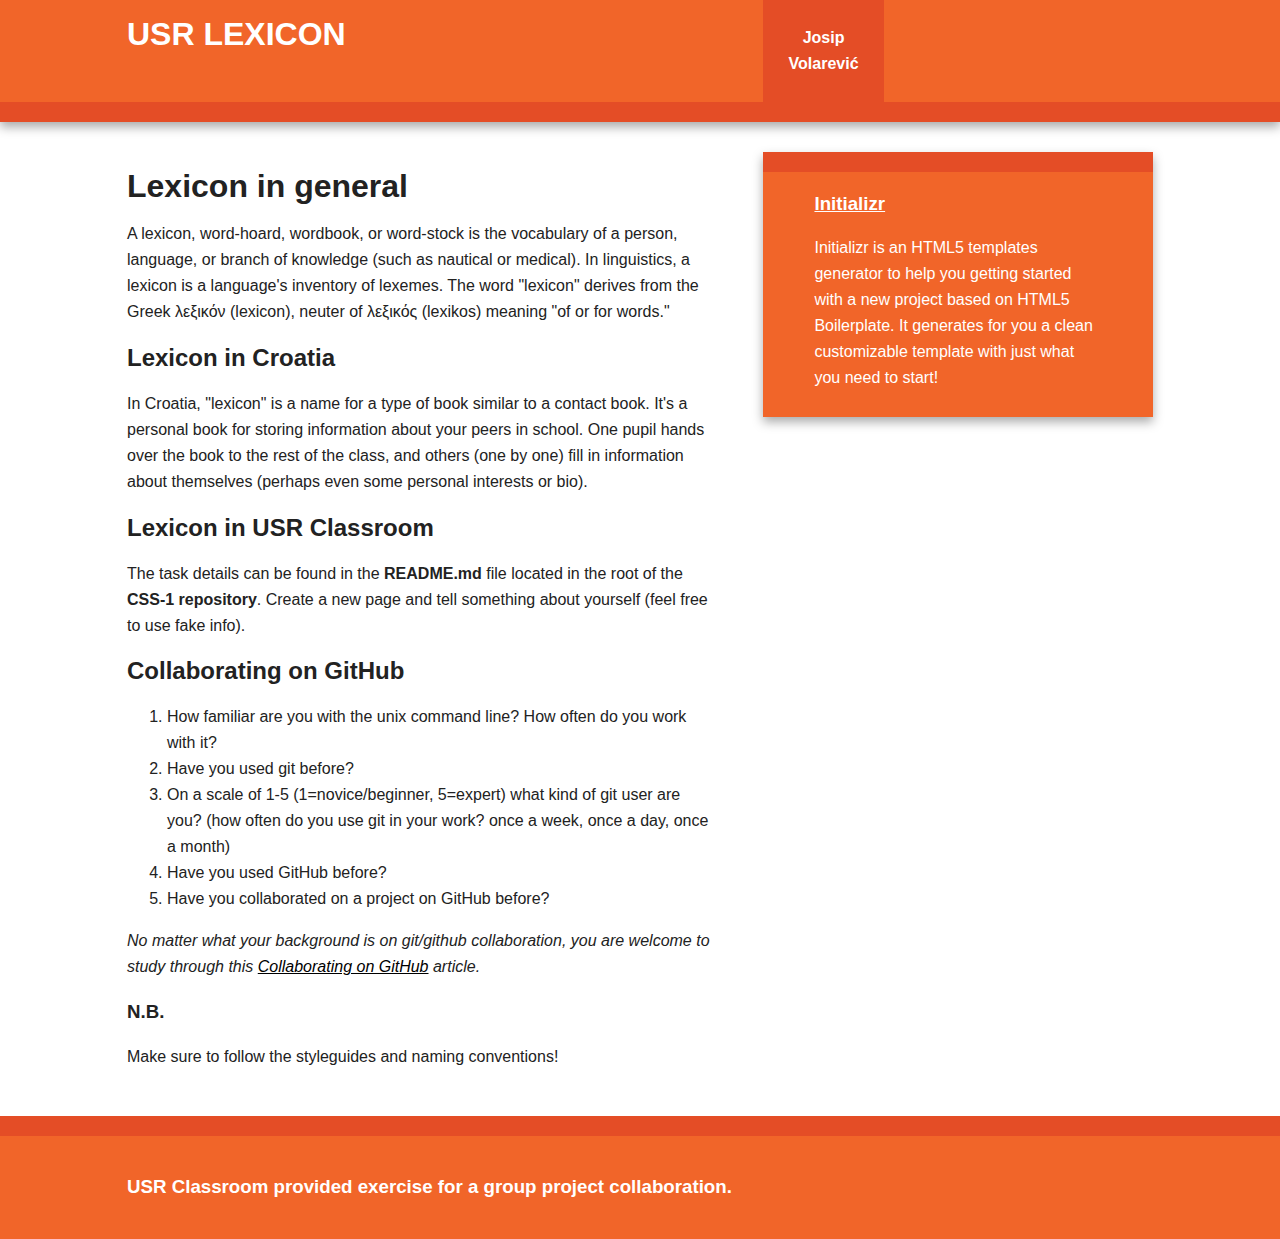
<file: lexicon_app/index.html>
<!doctype html>
<!--[if lt IE 7]><html class="no-js lt-ie9 lt-ie8 lt-ie7" lang=""><![endif]-->
<!--[if IE 7]><html class="no-js lt-ie9 lt-ie8" lang=""><![endif]-->
<!--[if IE 8]><html class="no-js lt-ie9" lang=""><![endif]-->
<!--[if gt IE 8]><!-->

<html class="no-js" lang="">

<head>
    <meta charset="utf-8">
    <meta http-equiv="X-UA-Compatible" content="IE=edge,chrome=1">
    <title>USR Lexicon</title>
    <meta name="description" content="">
    <meta name="viewport" content="width=device-width, initial-scale=1">
    <link rel="apple-touch-icon" href="apple-touch-icon.png">
    <link rel="stylesheet" href="css/normalize.min.css">
    <link rel="stylesheet" href="css/main.css">

    <script src="js/vendor/modernizr-2.8.3-respond-1.4.2.min.js"></script>
</head>

<body>


    <div class="header-container">
        <header class="wrapper clearfix">
            <h1 class="title">USR Lexicon</h1>
            <nav>
                <ul>
                    <li><a href="pages/josip-volarevic/index.html">Josip Volarević</a></li>
                </ul>
            </nav>
        </header>
    </div>

    <div class="main-container">
        <div class="main wrapper clearfix">

            <article>
                <header>
                    <h1>Lexicon in general</h1>
                    <p>A lexicon, word-hoard, wordbook, or word-stock is the vocabulary of a person, language, or branch
                        of knowledge (such as nautical or medical). In linguistics, a lexicon is a language's inventory
                        of lexemes. The word "lexicon" derives from the Greek λεξικόν (lexicon), neuter of λεξικός
                        (lexikos) meaning "of or for words."</p>
                </header>
                <section>
                    <h2>Lexicon in Croatia</h2>
                    <p>In Croatia, "lexicon" is a name for a type of book similar to a contact book. It's a personal
                        book for storing information about your peers in school. One pupil hands over the book to the
                        rest of the class, and others (one by one) fill in information about themselves (perhaps even
                        some personal
                        interests or bio).</p>
                </section>
                <section>
                    <h2>Lexicon in USR Classroom</h2>
                    <p>The task details can be found in the <b>README.md</b> file located in the root of the <b>CSS-1
                            repository</b>. Create a new page and tell something about yourself (feel free to use fake
                        info). </p>
                </section>
                <section>
                    <h2>Collaborating on GitHub</h2>
                    <ol>
                        <li>How familiar are you with the unix command line? How often do you work with it?</li>
                        <li>Have you used git before?</li>
                        <li>On a scale of 1-5 (1=novice/beginner, 5=expert) what kind of git user are you? (how often do
                            you use git in your work? once a week, once a day, once a month)</li>
                        <li>Have you used GitHub before?</li>
                        <li>Have you collaborated on a project on GitHub before?</li>
                    </ol>
                    <em>No matter what your background is on git/github collaboration, you are welcome to study through
                        this <a
                            href="https://uoftcoders.github.io/studyGroup/lessons/git/collaboration/lesson/">Collaborating
                            on GitHub</a> article.</em>
                </section>
                <footer>
                    <h3>N.B.</h3>
                    <p>Make sure to follow the styleguides and naming conventions!</p>
                </footer>
            </article>

            <aside>
                <h3><a href="http://www.initializr.com/">Initializr</a></h3>
                <p>Initializr is an HTML5 templates generator to help you getting started with a new project based on
                    HTML5 Boilerplate. It generates for you a clean customizable template with just what you need to
                    start! </p>
            </aside>

        </div> <!-- #main -->
    </div> <!-- #main-container -->

    <div class="footer-container">
        <footer class="wrapper">
            <h3>USR Classroom provided exercise for a group project collaboration.</h3>
        </footer>
    </div>

    <script src="js/main.js"></script>

    <!-- Google Analytics: change UA-XXXXX-X to be your site's ID. -->
    <script>
        (function (b, o, i, l, e, r) {
            b.GoogleAnalyticsObject = l; b[l] || (b[l] =
                function () {(b[l].q = b[l].q || []).push(arguments)}); b[l].l = +new Date;
            e = o.createElement(i); r = o.getElementsByTagName(i)[0];
            e.src = '//www.google-analytics.com/analytics.js';
            r.parentNode.insertBefore(e, r)
        }(window, document, 'script', 'ga'));
        ga('create', 'UA-XXXXX-X', 'auto'); ga('send', 'pageview');
    </script>
</body>

</html>
</file>
<file: lexicon_app/css/main.css>
/*! HTML5 Boilerplate v5.0 | MIT License | http://h5bp.com/ */

html {
    color: #222;
    font-size: 1em;
    line-height: 1.4;
}

::-moz-selection {
    background: #b3d4fc;
    text-shadow: none;
}

::selection {
    background: #b3d4fc;
    text-shadow: none;
}

hr {
    display: block;
    height: 1px;
    border: 0;
    border-top: 1px solid #ccc;
    margin: 1em 0;
    padding: 0;
}

audio,
canvas,
iframe,
img,
svg,
video {
    vertical-align: middle;
}

fieldset {
    border: 0;
    margin: 0;
    padding: 0;
}

textarea {
    resize: vertical;
}

.browserupgrade {
    margin: 0.2em 0;
    background: #ccc;
    color: #000;
    padding: 0.2em 0;
}


/* ===== Initializr Styles ==================================================
   Author: Jonathan Verrecchia - verekia.com/initializr/responsive-template
   ========================================================================== */

body {
    font: 16px/26px Helvetica, Helvetica Neue, Arial;
}

.wrapper {
    width: 90%;
    margin: 0 5%;
}

/* ===================
    ALL: Orange Theme
   =================== */

.header-container {
    border-bottom: 20px solid #e44d26;
}

.footer-container,
.main aside {
    border-top: 20px solid #e44d26;
}

.header-container,
.footer-container,
.main aside {
    background: #f16529;
}
section a {
    color: black;
}

.main aside a {
    color: white;
}

.title {
    color: white;
    text-transform: uppercase;
}

/* ==============
    MOBILE: Menu
   ============== */

nav ul {
    margin: 0;
    padding: 0;
    list-style-type: none;
}

nav a {
    display: block;
    margin-bottom: 10px;
    padding: 15px 0;

    text-align: center;
    text-decoration: none;
    font-weight: bold;

    color: white;
    background: #e44d26;
}

nav a:hover,
nav a:visited {
    color: white;
}

nav a:hover {
    text-decoration: underline;
}

/* ==============
    MOBILE: Main
   ============== */

.main {
    padding: 30px 0;
}

.main article h1 {
    font-size: 2em;
}

.main aside {
    color: white;
    padding: 0px 5% 10px;
}

.footer-container footer {
    color: white;
    padding: 20px 0;
}

/* ===============
    ALL: IE Fixes
   =============== */

.ie7 .title {
    padding-top: 20px;
}

/* ==========================================================================
   Author's custom styles
   ========================================================================== */















/* ==========================================================================
   Media Queries
   ========================================================================== */

@media only screen and (min-width: 480px) {

/* ====================
    INTERMEDIATE: Menu
   ==================== */

    nav a {
        float: left;
        width: 27%;
        margin: 0 1.7%;
        padding: 25px 2%;
        margin-bottom: 0;
    }

    nav li:first-child a {
        margin-left: 0;
    }

    nav li:last-child a {
        margin-right: 0;
    }

/* ========================
    INTERMEDIATE: IE Fixes
   ======================== */

    nav ul li {
        display: inline;
    }

    .oldie nav a {
        margin: 0 0.7%;
    }
}

@media only screen and (min-width: 768px) {

/* ====================
    WIDE: CSS3 Effects
   ==================== */

    .header-container,
    .main aside {
        -webkit-box-shadow: 0 5px 10px #aaa;
           -moz-box-shadow: 0 5px 10px #aaa;
                box-shadow: 0 5px 10px #aaa;
    }

/* ============
    WIDE: Menu
   ============ */

    .title {
        float: left;
    }

    nav {
        float: right;
        width: 38%;
    }

/* ============
    WIDE: Main
   ============ */

    .main article {
        float: left;
        width: 57%;
    }

    .main aside {
        float: right;
        width: 28%;
    }
}

@media only screen and (min-width: 1140px) {

/* ===============
    Maximal Width
   =============== */

    .wrapper {
        width: 1026px; /* 1140px - 10% for margins */
        margin: 0 auto;
    }
}

/* ==========================================================================
   Helper classes
   ========================================================================== */

.hidden {
    display: none !important;
    visibility: hidden;
}

.visuallyhidden {
    border: 0;
    clip: rect(0 0 0 0);
    height: 1px;
    margin: -1px;
    overflow: hidden;
    padding: 0;
    position: absolute;
    width: 1px;
}

.visuallyhidden.focusable:active,
.visuallyhidden.focusable:focus {
    clip: auto;
    height: auto;
    margin: 0;
    overflow: visible;
    position: static;
    width: auto;
}

.invisible {
    visibility: hidden;
}

.clearfix:before,
.clearfix:after {
    content: " ";
    display: table;
}

.clearfix:after {
    clear: both;
}

.clearfix {
    *zoom: 1;
}

/* ==========================================================================
   Print styles
   ========================================================================== */

@media print {
    *,
    *:before,
    *:after {
        background: transparent !important;
        color: #000 !important;
        box-shadow: none !important;
        text-shadow: none !important;
    }

    a,
    a:visited {
        text-decoration: underline;
    }

    a[href]:after {
        content: " (" attr(href) ")";
    }

    abbr[title]:after {
        content: " (" attr(title) ")";
    }

    a[href^="#"]:after,
    a[href^="javascript:"]:after {
        content: "";
    }

    pre,
    blockquote {
        border: 1px solid #999;
        page-break-inside: avoid;
    }

    thead {
        display: table-header-group;
    }

    tr,
    img {
        page-break-inside: avoid;
    }

    img {
        max-width: 100% !important;
    }

    p,
    h2,
    h3 {
        orphans: 3;
        widows: 3;
    }

    h2,
    h3 {
        page-break-after: avoid;
    }
}
</file>
